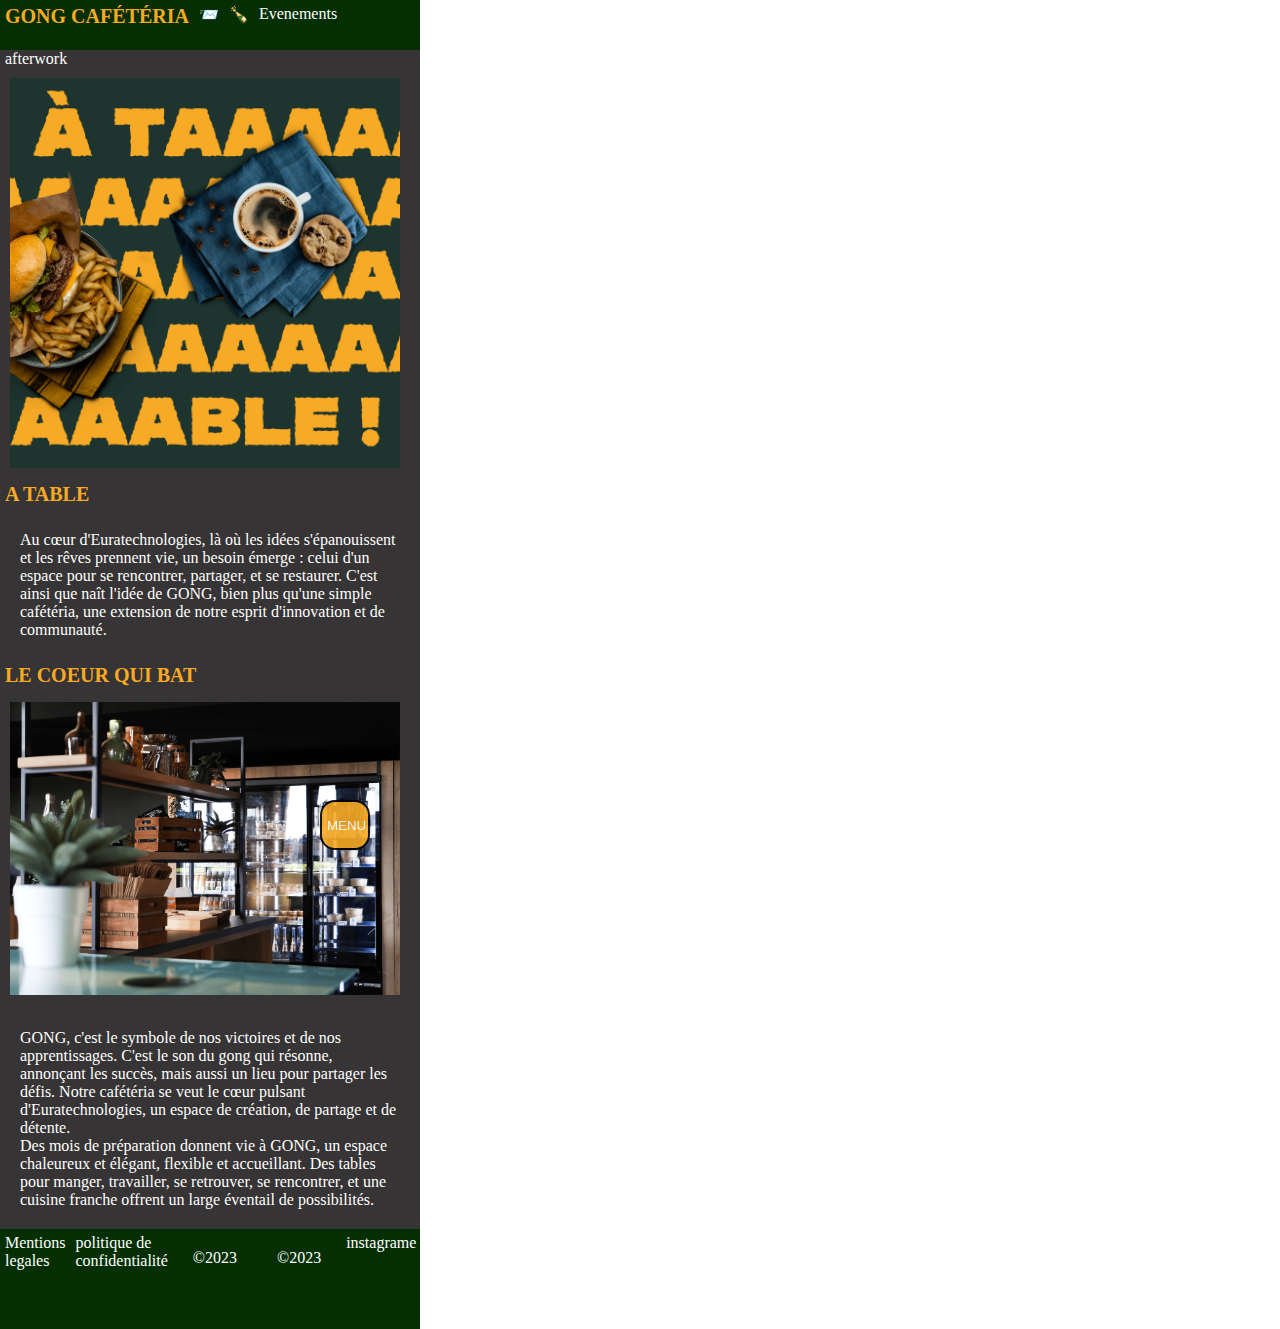
<file: index.html>
<!DOCTYPE html>
<html lang="fr">
  <head>
    <link rel="stylesheet" href="acceuil.css" />
    <meta name="viewport" content="width=device-width, initial-scale=1.0" />
    <script>
      window.onload = function () {
        window.location.href = "acceuil.html";
      };
    </script>
  </head>
  <body>
    <p>
      Si vous n'êtes pas redirigé automatiquement, cliquez
      <a href="acceuil.html">ici</a>.
    </p>
  </body>
</html>
</file>
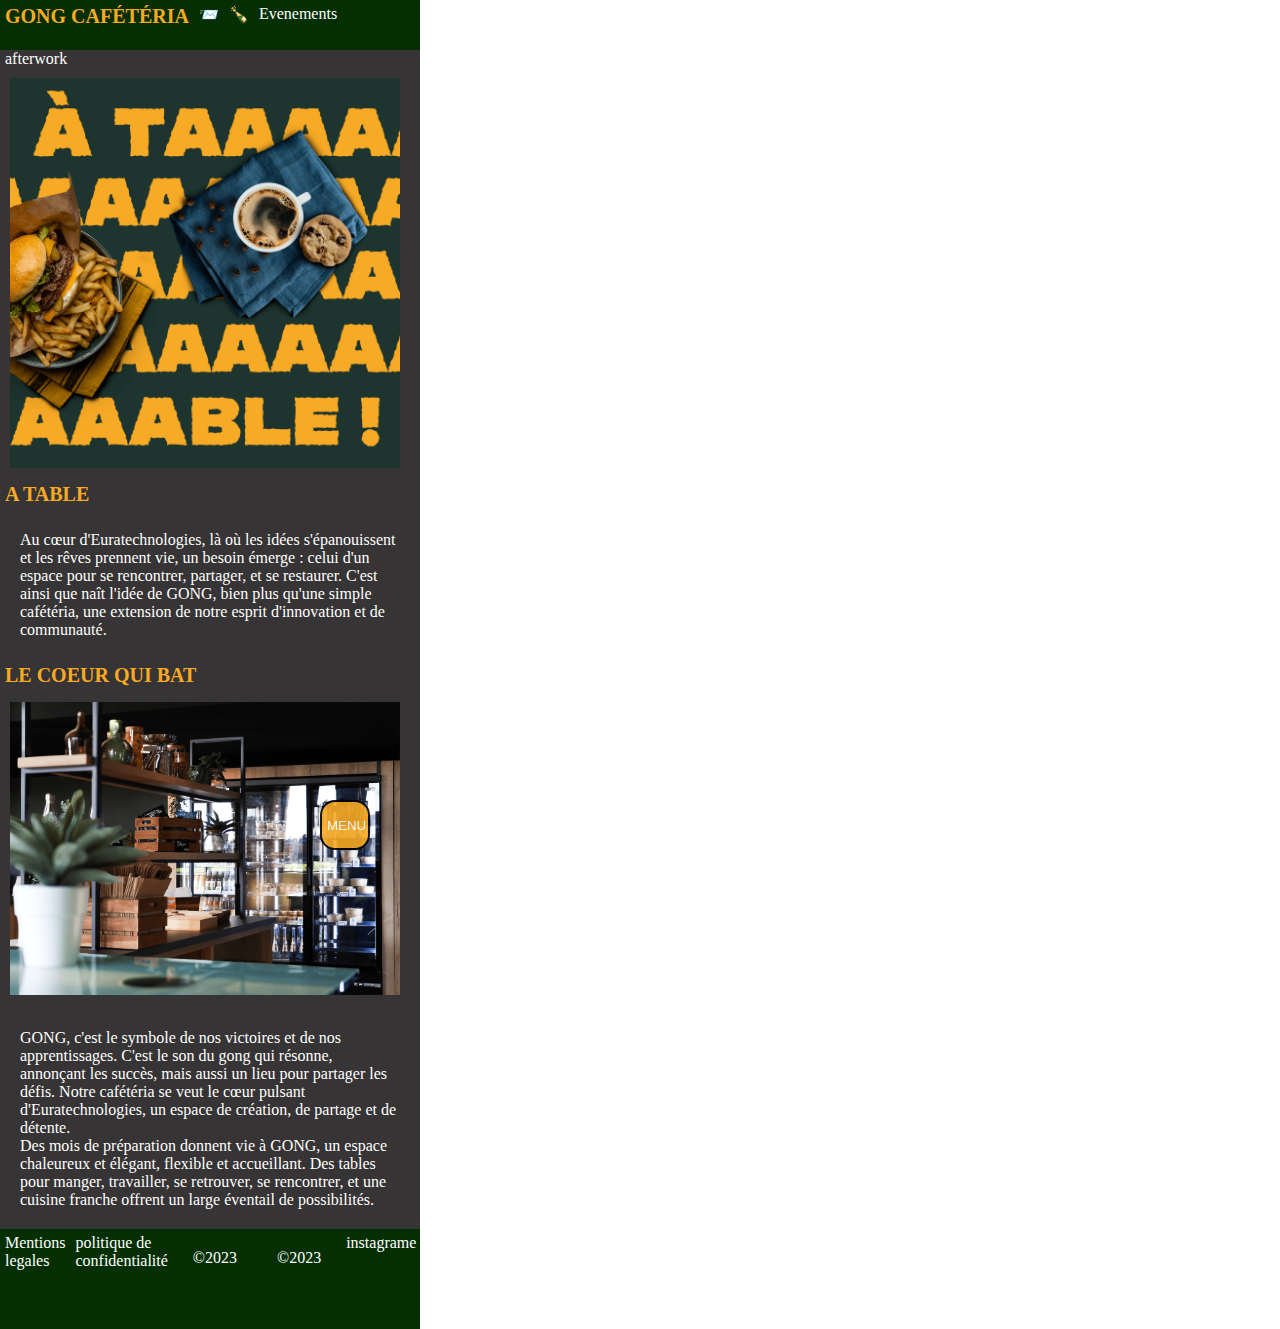
<file: acceuil.html>
<!DOCTYPE html>
<html lang="en">
  <head>
    <link rel="stylesheet" href="acceuil.css" />
    <meta name="viewport" content="width=device-width, initial-scale=1.0" />
  </head>
  <body>
    <div id="container">
      <div>
        <nav>
          <h1>GONG CAFÉTÉRIA</h1>
          <div class="divnavbar">
            <a href="contact.html">📨</a>
            <a href="#">🍾</a>
            <a href="#"> Evenements</a>
          </div>
        </nav>
      </div>
      <div>
        <a href="afterwork.html">afterwork</a>
      </div>
      <div id="divimageatable">
        <img
          class="imageATABLE"
          src="65770deb897cf874c141f75b_IMG-a-table-2-p-1600.png"
          alt="a table"
        />
        <div>
          <h1>A TABLE</h1>
          <p>
            Au cœur d'Euratechnologies, là où les idées s'épanouissent et les
            rêves prennent vie, un besoin émerge : celui d'un espace pour se
            rencontrer, partager, et se restaurer. C'est ainsi que naît l'idée
            de GONG, bien plus qu'une simple cafétéria, une extension de notre
            esprit d'innovation et de communauté.
          </p>
        </div>
      </div>
      <div>
        <h1>LE COEUR QUI BAT</h1>
        <img
          src="657c174b23ef04d5c7ce5885_INTERIOR-p-1080.png"
          alt="a propos"
        />
        <div>
          <p>
            GONG, c'est le symbole de nos victoires et de nos apprentissages.
            C'est le son du gong qui résonne, annonçant les succès, mais aussi
            un lieu pour partager les défis. Notre cafétéria se veut le cœur
            pulsant d'Euratechnologies, un espace de création, de partage et de
            détente.
            <br />
            Des mois de préparation donnent vie à GONG, un espace chaleureux et
            élégant, flexible et accueillant. Des tables pour manger,
            travailler, se retrouver, se rencontrer, et une cuisine franche
            offrent un large éventail de possibilités.
          </p>
        </div>
      </div>
      <div>
        <button class="menu">
          <a href="https://go.obypay.com/api/cashless/hws/3xni">MENU</a>
        </button>
      </div>
      <div>
        <footer>
          <a
            class="lienfooter"
            href="https://www.gong-cafeteria.com/mentions-legales"
            >Mentions legales</a
          >
          <a
            class="lienfooter"
            href="https://www.gong-cafeteria.com/politique-de-confidentialite"
            >politique de confidentialité</a
          >
          <p>©2023</p>
          <p>©2023</p>
          <a href=">"> instagrame</a>
          <a href="#"> linkedin</a>
        </footer>
      </div>
    </div>
  </body>
</html>
</file>
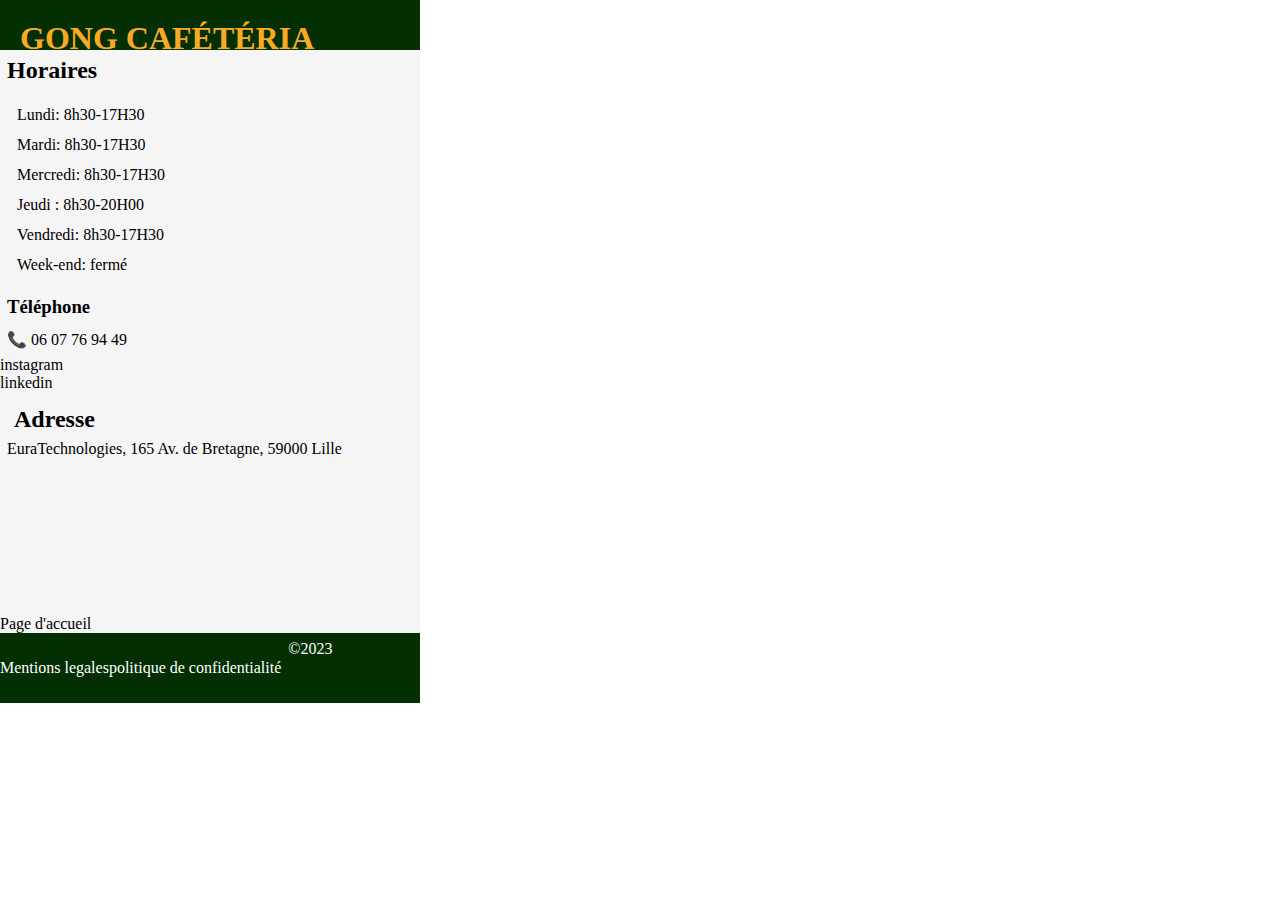
<file: contact.html>
<!DOCTYPE html>
<html lang="fr">
  <head>
    <meta name="viewport" content="width=device-width, initial-scale=1" />
    <link rel="stylesheet" href="contact.css" />
  </head>
  <body>
    <div id="container">
      <nav>
        <h1>GONG CAFÉTÉRIA</h1>
      </nav>
      <section class="Horaires">
        <h2>Horaires</h2>
        <ul>
          <li>Lundi: 8h30-17H30</li>
          <li>Mardi: 8h30-17H30</li>
          <li>Mercredi: 8h30-17H30</li>
          <li>Jeudi : 8h30-20H00</li>
          <li>Vendredi: 8h30-17H30</li>
          <li>Week-end: fermé</li>
        </ul>
        <section>
          <h3>Téléphone</h3>
          <p>📞 06 07 76 94 49</p>
          <a href="#">instagram</a>
          <a href="#">linkedin</a>
        </footer>
        </section>
      </section>
      <section class="Adresse">
        <h2>Adresse</h2>
        <a
          href="https://www.google.com/maps/place/GONG+Caf%C3%A9t%C3%A9ria/@50.6327499,3.0210034,17z"
          >EuraTechnologies, 165 Av. de Bretagne, 59000 Lille</a
        >
        <div class="cardgoogle">
          <iframe
            src="https://www.google.com/maps/embed?pb=!1m18!1m12!1m3!1d2530.696755377965!2d3.0210034!3d50.6327499!2m3!1f0!2f0!3f0!3m2!1i1024!2i768!4f13.1!3m3!1m2!1s0x47c2d520976bb47d%3A0xbbaa2cc7f0c79cdc!2zR09ORyBDYWbDqXTDqXJpYQ!5e0!3m2!1sfr!2sfr!4v1745312268562!5m2!1sfr!2sfr"
            style="border: 0"
            allowfullscreen
            loading="lazy"
            referrerpolicy="no-referrer-when-downgrade"
          ></iframe>
        </div>
      </section>
      <a href="acceuil.html">Page d'accueil</a>
      <div>
        <footer>
          <a class="lienfooter" href="https://www.gong-cafeteria.com/mentions-legales">Mentions legales</a>
          <a class="lienfooter"  href="https://www.gong-cafeteria.com/politique-de-confidentialite">politique de confidentialité</a>
          <p>©2023</p>
         
      </div>
    </div>
  </body>
</html>
</file>
<file: acceuil.css>
* {
  margin: 0;
  padding: 0;
  box-sizing: border-box;
}
#container {
  width: 420px;
  background-color: rgb(54, 52, 52);
}
nav {
  height: 50px;
  width: 100%;
  background-color: rgb(3, 47, 3);
  display: flex;
  color: #f8aa24;
  justify-content: left;
}
.divnavbar {
  display: flex;
  flex-direction: row;
  position: relative;
  top: 0;
  right: 0;
}
#divimageatable {
  display: flex;
  flex-direction: column;
}
h1 {
  padding: 5px;
  font-size: 20px;
  color: #f8aa24;
}
p {
  padding: 20px;
  color: white;
  text-align: left;
}
img {
  padding: 5px;
  margin: 5px;
  width: 400px;
}
a {
  margin: 5px;
  color: white;
  text-decoration: none;
}
.menu {
  width: 50px;
  height: 50px;
  border: 2px solid black;
  border-radius: 30%;
  background-color: #f8aa24;
  position: fixed;
  left: 25%;
  bottom: 50px;
  opacity: 0.9;
}
.menu:hover {
  transform: scale(1.2);
}
footer {
  height: 100px;
  width: 100%;
  display: flex;
  background-color: rgb(3, 47, 3);
  color: white;
}
</file>
<file: contact.css>
* {
  margin: 0;
  padding: 0;
  box-sizing: border-box;
}
#container {
  width: 420px;
  background-color: whitesmoke;
}
nav {
  padding: 20px;
  height: 50px;
  width: 100%;
  background-color: rgb(3, 47, 3);
  display: flex;
  color: #f8aa24;
  justify-content: left;
}
.horaire {
  margin: 5px;
  padding: 5px;
}
ul {
  padding: 5px;
  margin: 5px;
  list-style: none;
}
li {
  padding: 5px;
  margin: 2px;
}
.Adresse {
  padding: 5px;
  margin: 2px;
}
h2,
h3 {
  padding: 5px;
  margin: 2px;
}
p {
  padding: 5px;
  margin: 2px;
}
.cardgoogle {
  width: 300px;
  height: 150px;
}
a {
  color: black;
  display: flex;
  justify-content: left;
  align-items: center;
  text-decoration: none;
}
.lienfooter {
  color: white;
}
footer {
  height: 70px;
  width: 100%;
  display: flex;
  background-color: rgb(3, 47, 3);
  color: white;
}
</file>
